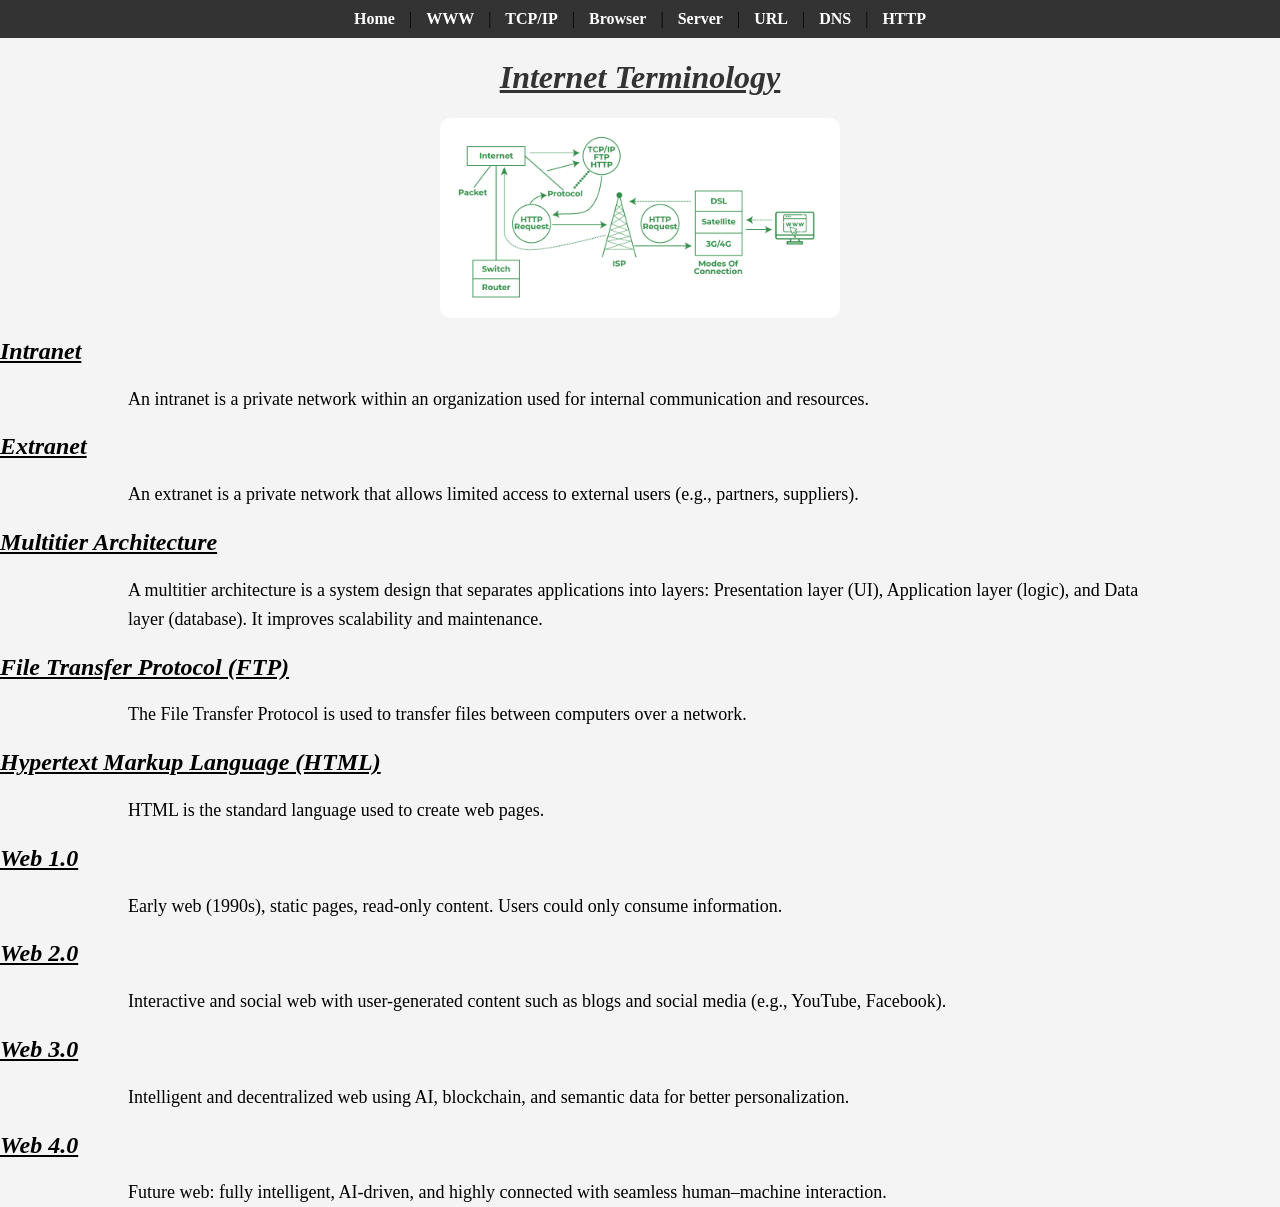
<file: index.html>
<!DOCTYPE html>
<html lang="en">
<head>
    <meta charset="UTF-8">
    <meta name="viewport" content="width=device-width, initial-scale=1.0">
    <title>Internet Terminology</title>
    <link rel="stylesheet" href="style.css">
</head>
<body>
    <nav>
    <a href="index.html">Home</a> |
    <a href="www.html">WWW</a> |
    <a href="tcp-ip.html">TCP/IP</a> |
    <a href="browser.html">Browser</a> |
    <a href="server.html">Server</a> |
    <a href="url.html">URL</a> |
    <a href="dns.html">DNS</a> |
    <a href="http.html">HTTP</a>
</nav>

<h1>Internet Terminology</h1>
<img src="Images/index image.png" width="400">
<h2>Intranet</h2>
<p>An intranet is a private network within an organization used for internal communication and resources.</p>

<h2>Extranet</h2>
<p>An extranet is a private network that allows limited access to external users (e.g., partners, suppliers).</p>

<h2>Multitier Architecture</h2>
<p>A multitier architecture is a system design that separates applications into layers:
Presentation layer (UI), Application layer (logic), and Data layer (database). It improves scalability and maintenance.</p>

<h2>File Transfer Protocol (FTP)</h2>
<p>The File Transfer Protocol is used to transfer files between computers over a network.</p>

<h2>Hypertext Markup Language (HTML)</h2>
<p>HTML is the standard language used to create web pages.</p>

<h2>Web 1.0</h2>
<p>Early web (1990s), static pages, read-only content. Users could only consume information.</p>

<h2>Web 2.0</h2>
<p>Interactive and social web with user-generated content such as blogs and social media (e.g., YouTube, Facebook).</p>

<h2>Web 3.0</h2>
<p>Intelligent and decentralized web using AI, blockchain, and semantic data for better personalization.</p>

<h2>Web 4.0</h2>
<p>Future web: fully intelligent, AI-driven, and highly connected with seamless human–machine interaction.</p>

</body>
</html>
</file>
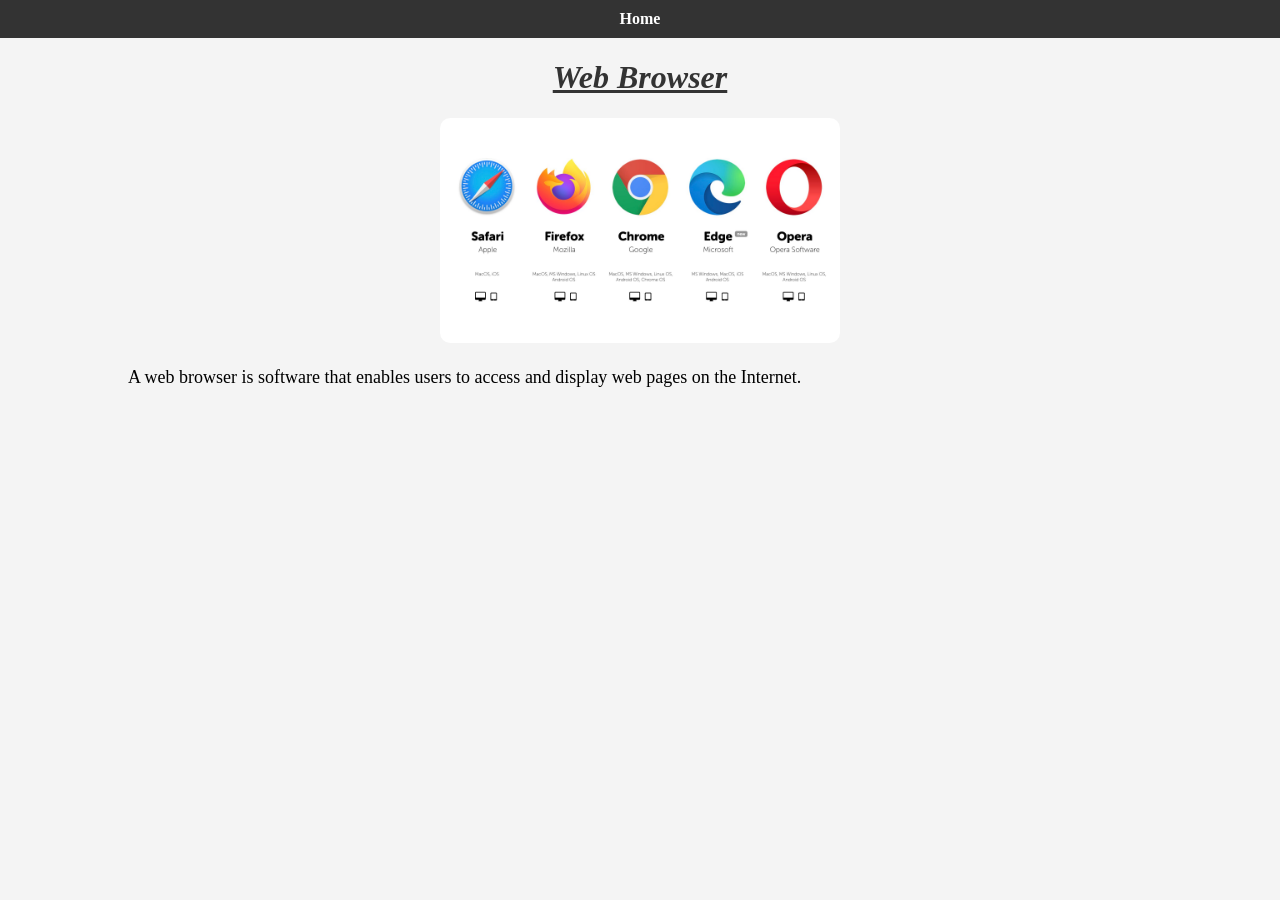
<file: browser.html>
<!DOCTYPE html>
<html lang="en">
<head>
    <meta charset="UTF-8">
    <meta name="viewport" content="width=device-width, initial-scale=1.0">
    <title>Browser Explanation</title>
    <link rel="stylesheet" href="style.css">
</head>
<body>
    <nav><a href="index.html">Home</a></nav>

<h1>Web Browser</h1>
<img src="Images/Browser Image.jpeg" width="400">

<p>A web browser is software that enables users to access and display web pages on the Internet.</p>

</body>
</html>
</file>
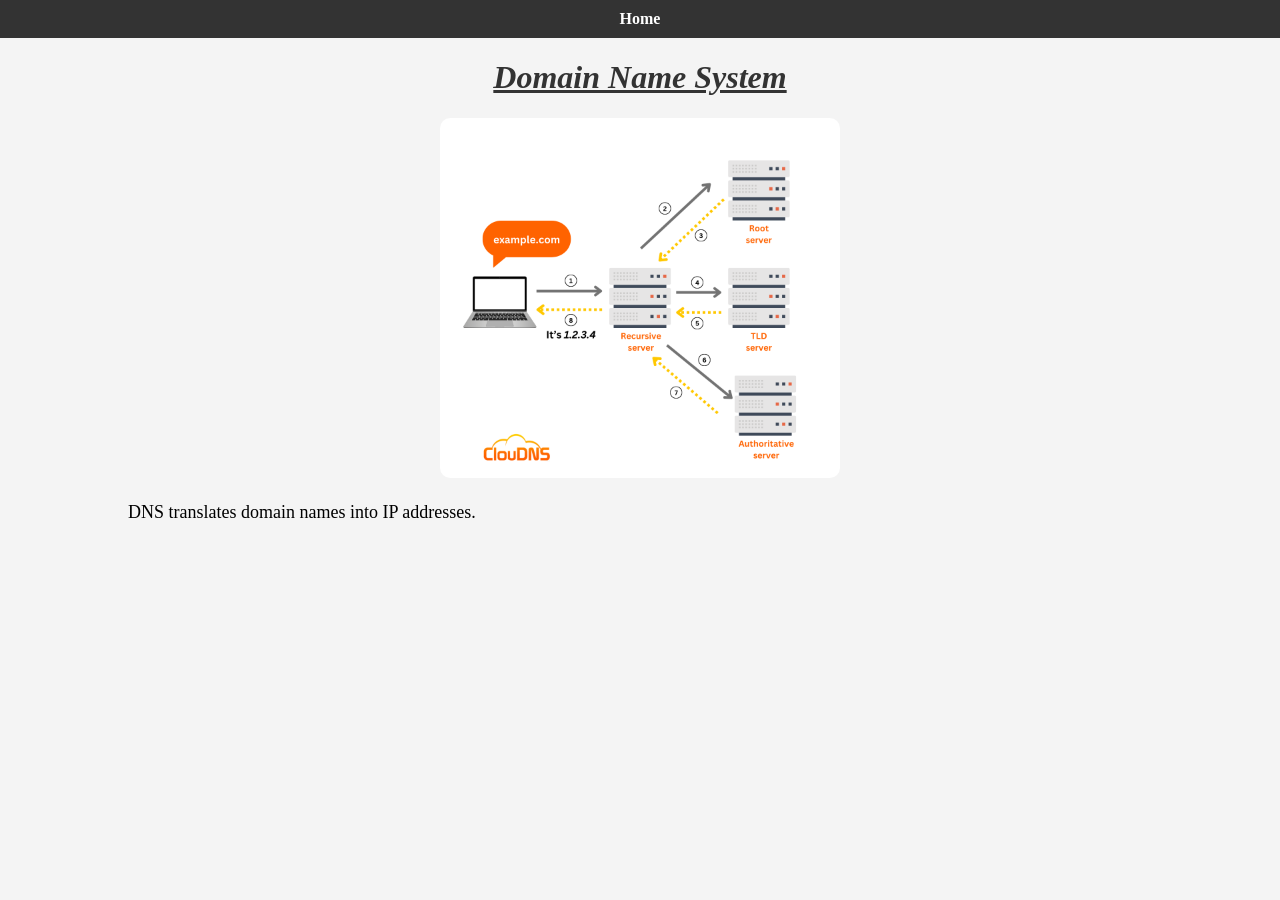
<file: dns.html>
<!DOCTYPE html>
<html lang="en">
<head>
    <meta charset="UTF-8">
    <meta name="viewport" content="width=device-width, initial-scale=1.0">
    <title>DNS Explanation</title>
    <link rel="stylesheet" href="style.css">
</head>
<body>
    <nav><a href="index.html">Home</a></nav>

<h1>Domain Name System</h1>
<img src="Images/DNS image.png" width="400">

<p>DNS translates domain names into IP addresses.</p>
</body>
</html>
</file>
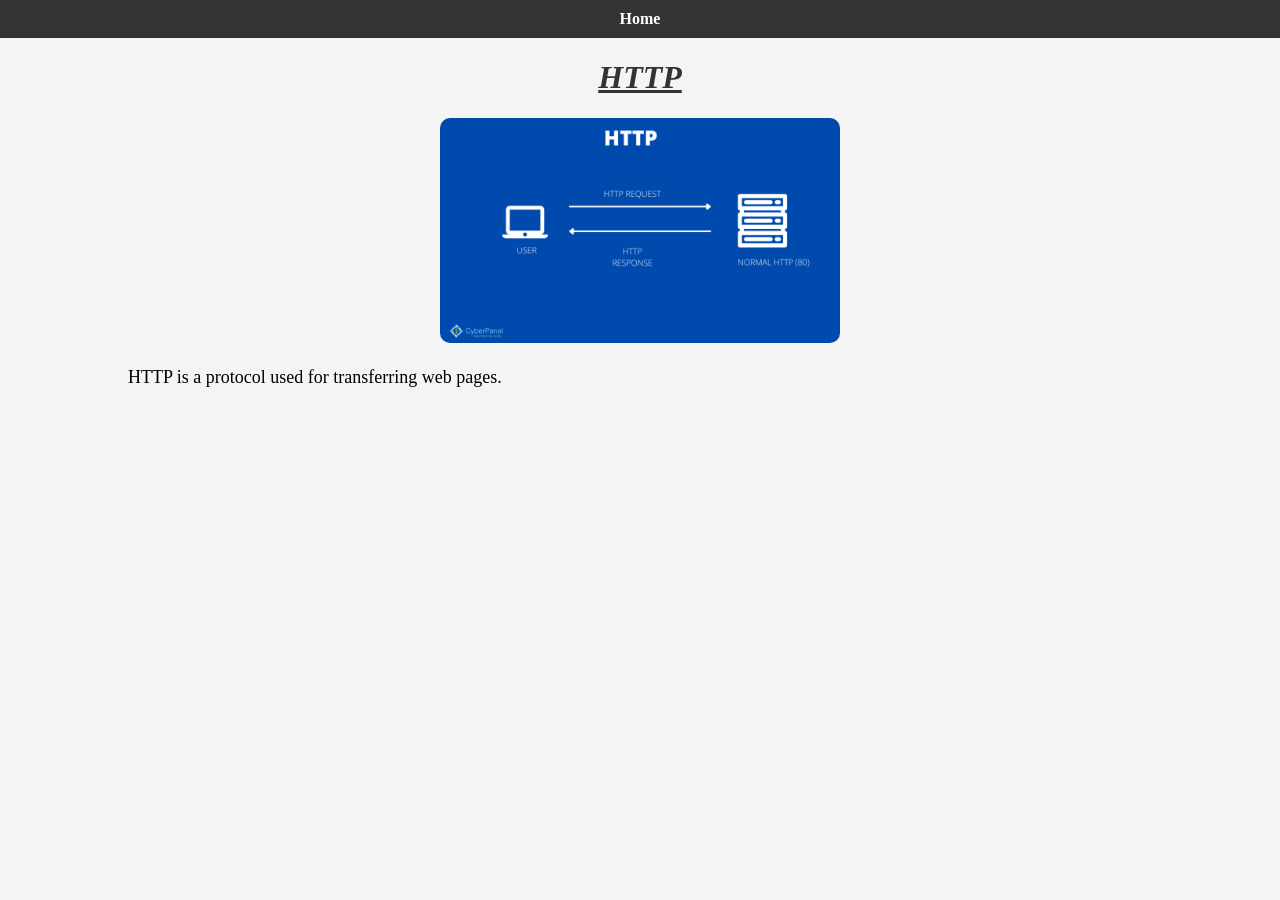
<file: http.html>
<!DOCTYPE html>
<html lang="en">
<head>
    <meta charset="UTF-8">
    <meta name="viewport" content="width=device-width, initial-scale=1.0">
    <title>HTTP Explanation</title>
    <link rel="stylesheet" href="style.css">
</head>
<body>
    <nav><a href="index.html">Home</a></nav>

<h1>HTTP</h1>
<img src="Images/HTTP image.png" width="400">

<p>HTTP is a protocol used for transferring web pages.</p>
</body>
</html>
</file>
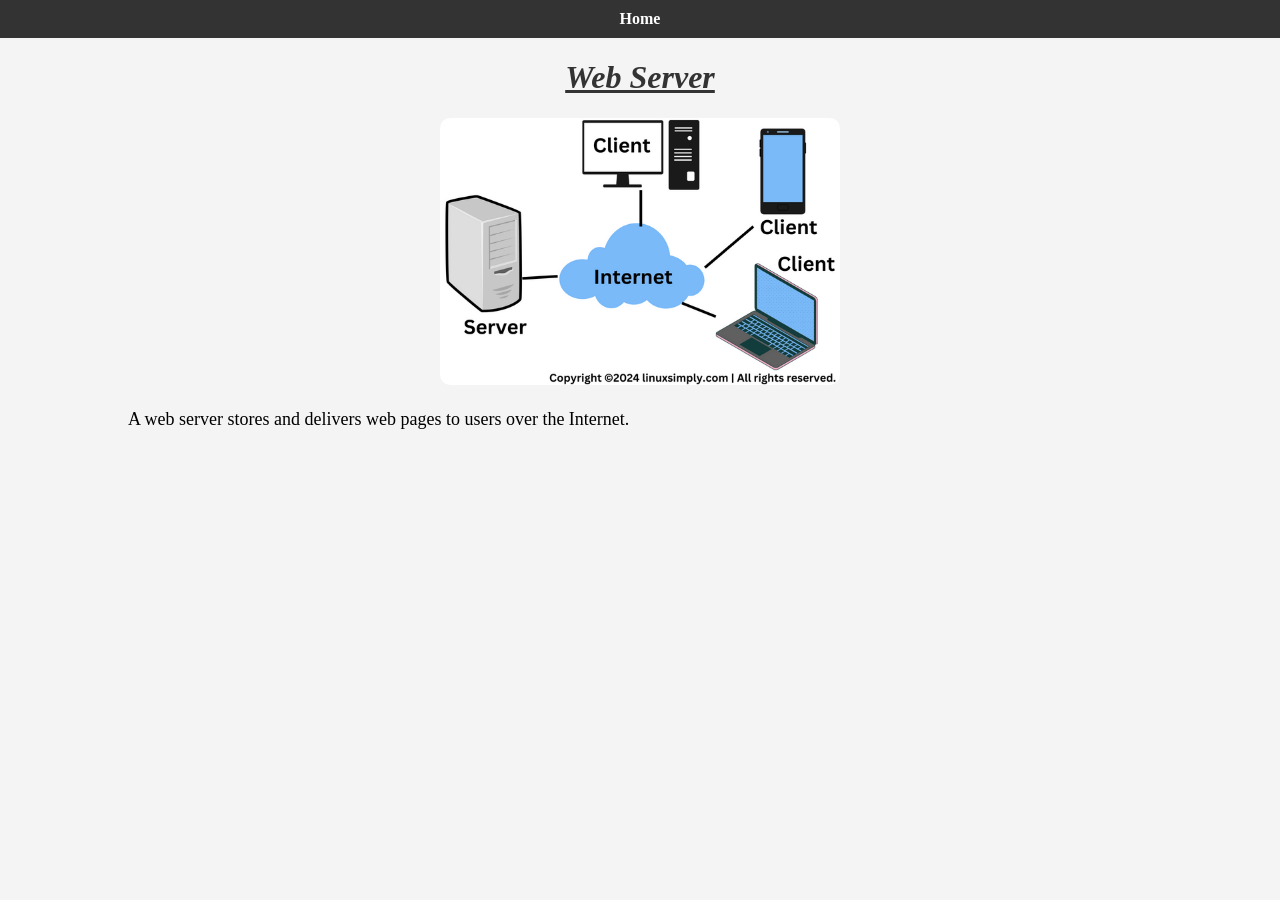
<file: server.html>
<!DOCTYPE html>
<html lang="en">
<head>
    <meta charset="UTF-8">
    <meta name="viewport" content="width=device-width, initial-scale=1.0">
    <title>Web Server Explanation</title>
    <link rel="stylesheet" href="style.css">
</head>
<body>
    <nav><a href="index.html">Home</a></nav>

<h1>Web Server</h1>
<img src="Images/Server image.png" width="400">

<p>A web server stores and delivers web pages to users over the Internet.</p>

</body>
</html>
</file>
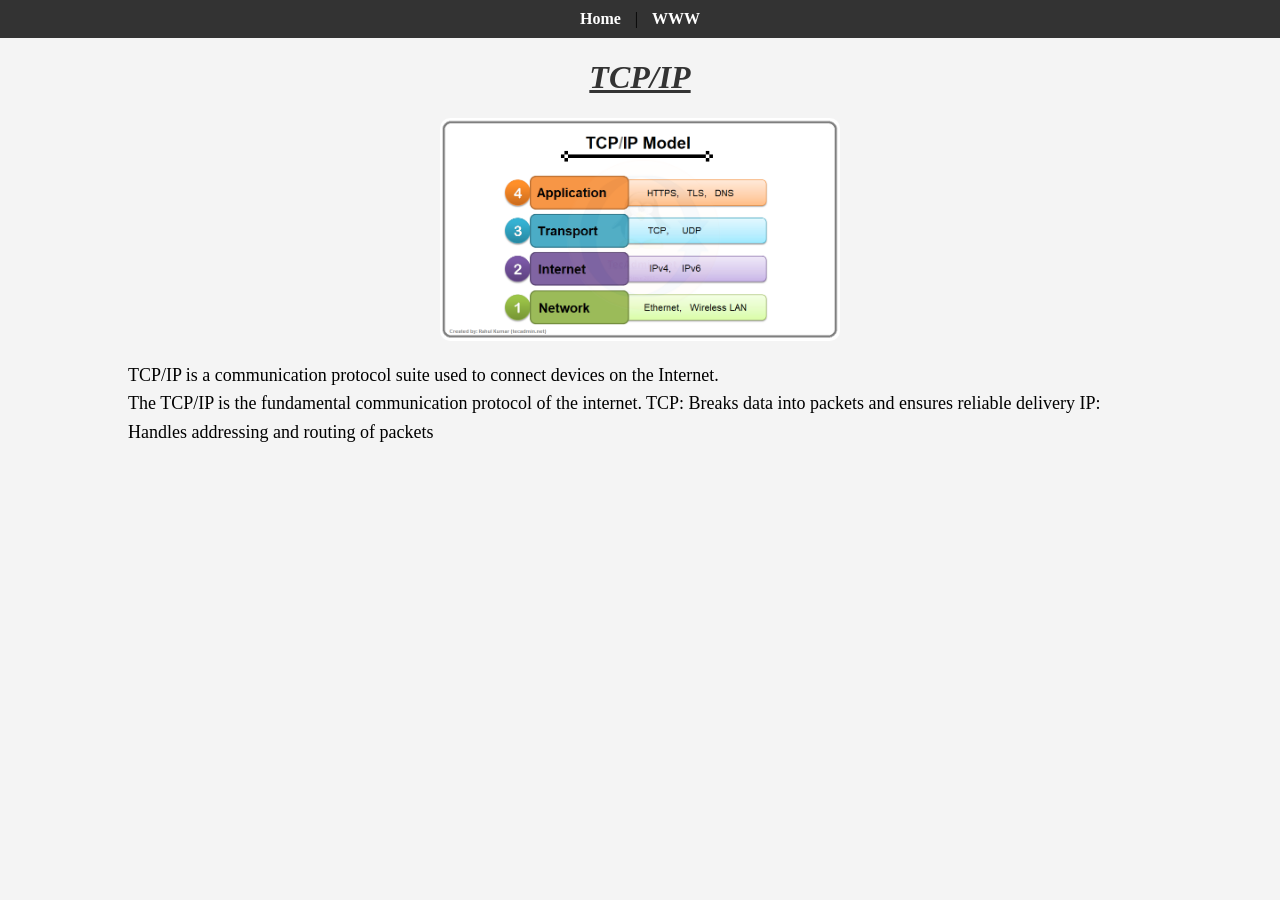
<file: tcp-ip.html>
<!DOCTYPE html>
<html lang="en">
<head>
    <meta charset="UTF-8">
    <meta name="viewport" content="width=device-width, initial-scale=1.0">
    <title>TCP/IP Explanation</title>
    <link rel="stylesheet" href="style.css">
</head>
<body>
    <nav>
<a href="index.html">Home</a> | <a href="www.html">WWW</a>
</nav>

<h1>TCP/IP</h1>
<img src="Images/TCP-IP image.png" width="400">

<p>TCP/IP is a communication protocol suite used to connect devices on the Internet.</p>
<p>The TCP/IP is the fundamental communication protocol of the internet.
   TCP: Breaks data into packets and ensures reliable delivery
   IP: Handles addressing and routing of packets</p>
</body>
</html>
</file>
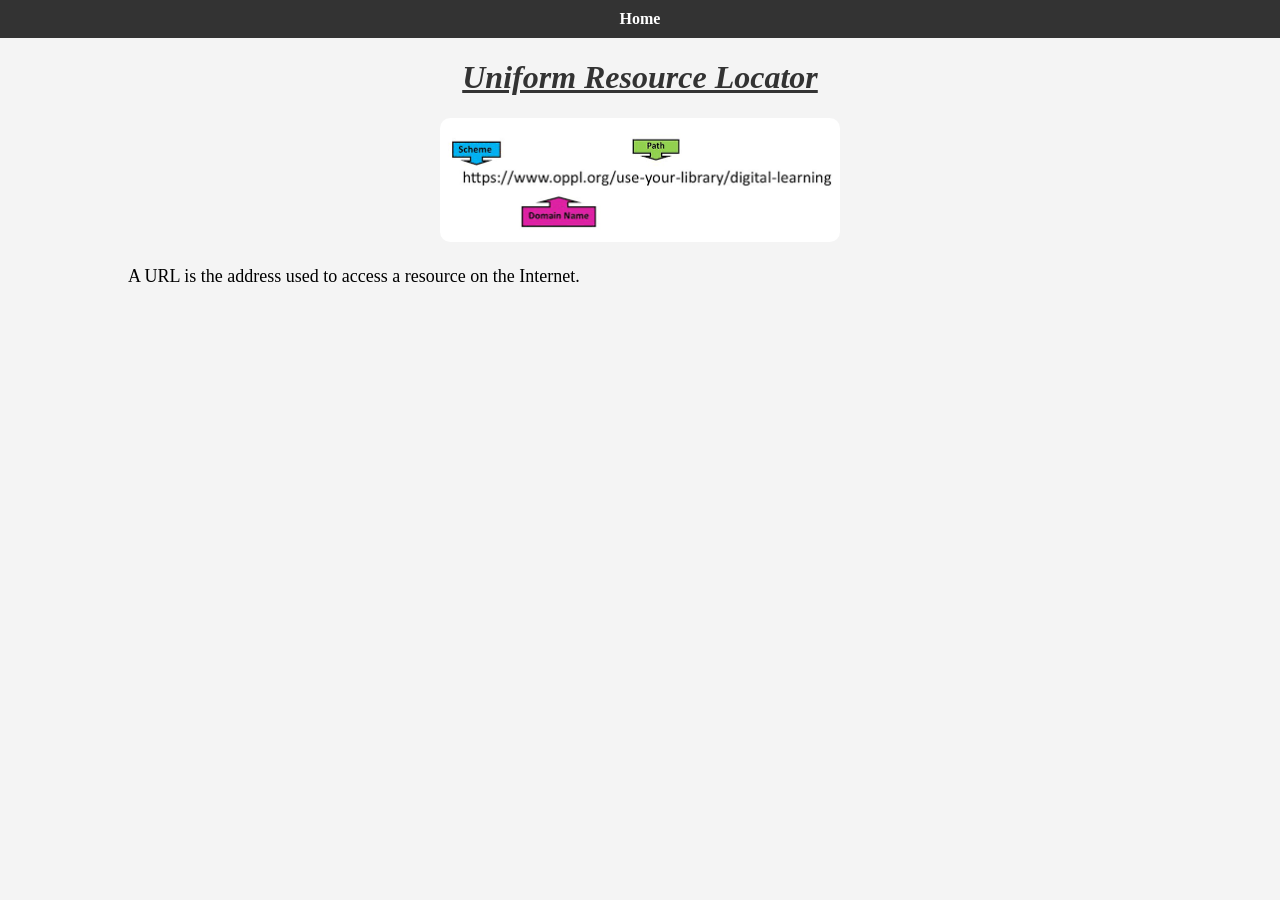
<file: url.html>
<!DOCTYPE html>
<html lang="en">
<head>
    <meta charset="UTF-8">
    <meta name="viewport" content="width=device-width, initial-scale=1.0">
    <title>URL Explanation</title>
    <link rel="stylesheet" href="style.css">
</head>
<body>
    <nav><a href="index.html">Home</a></nav>

<h1>Uniform Resource Locator</h1>
<img src="Images/url image.png" width="400">

<p>A URL is the address used to access a resource on the Internet.</p>
</body>
</html>
</file>
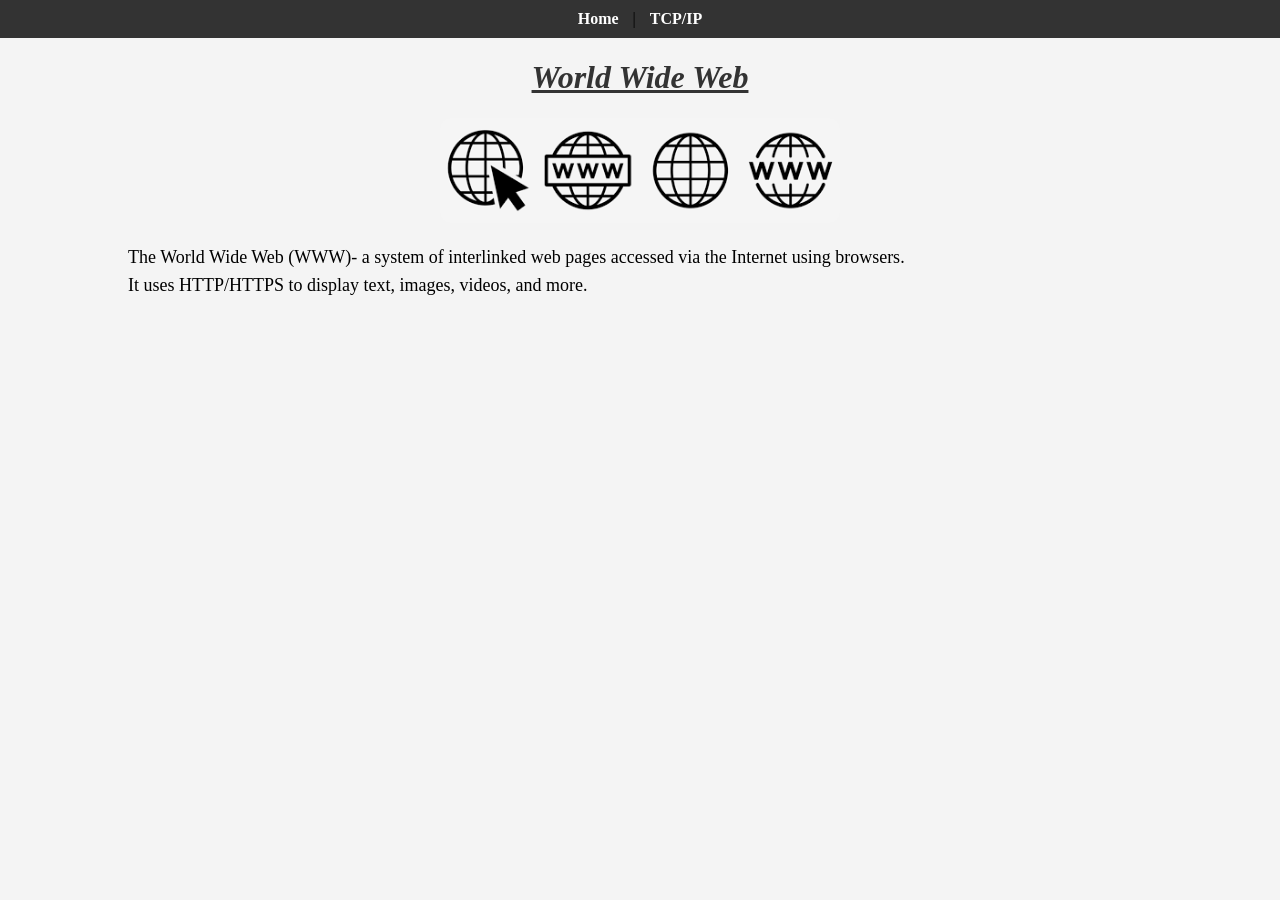
<file: www.html>
<!DOCTYPE html>
<html lang="en">
<head>
    <meta charset="UTF-8">
    <meta name="viewport" content="width=device-width, initial-scale=1.0">
    <title>WWW Explanation</title>
    <link rel="stylesheet" href="style.css">
</head>
<body>
    <nav>
<a href="index.html">Home</a> | <a href="tcp-ip.html">TCP/IP</a>
</nav>

<h1>World Wide Web</h1>
<img src="Images/www photo.png" width="400">

<p>The World Wide Web (WWW)- a system of interlinked web pages accessed via the Internet using browsers.</p>
<p>It uses HTTP/HTTPS to display text, images, videos, and more.</p>

</body>
</html>
</file>
<file: style.css>
body {
    font-family: garamond, serif;
    margin: 0;
    padding: 0;
    background-color: #f4f4f4;
}


nav {
    background-color: #333;
    padding: 10px;
    text-align: center;
}

nav a {
    color: white;
    margin: 0 10px;
    text-decoration: none;
    font-weight: bold;
}

nav a:hover {
    color: #0699fb;
}


h1 {
    text-align: center;
    color: #333;
}

p {
    width: 80%;
    margin: auto;
    line-height: 1.6;
    font-size: 18px;
}

img {
    display: block;
    margin: 20px auto;
    border-radius: 10px;
}

.container {
    background: white;
    padding: 20px;
    margin: 20px auto;
    width: 80%;
    box-shadow: 0px 0px 10px rgba(0,0,0,0.1);
}
h1, h2, h3, h4, h5, h6 {
    text-decoration: underline;
    font-style: italic;
}
</file>
